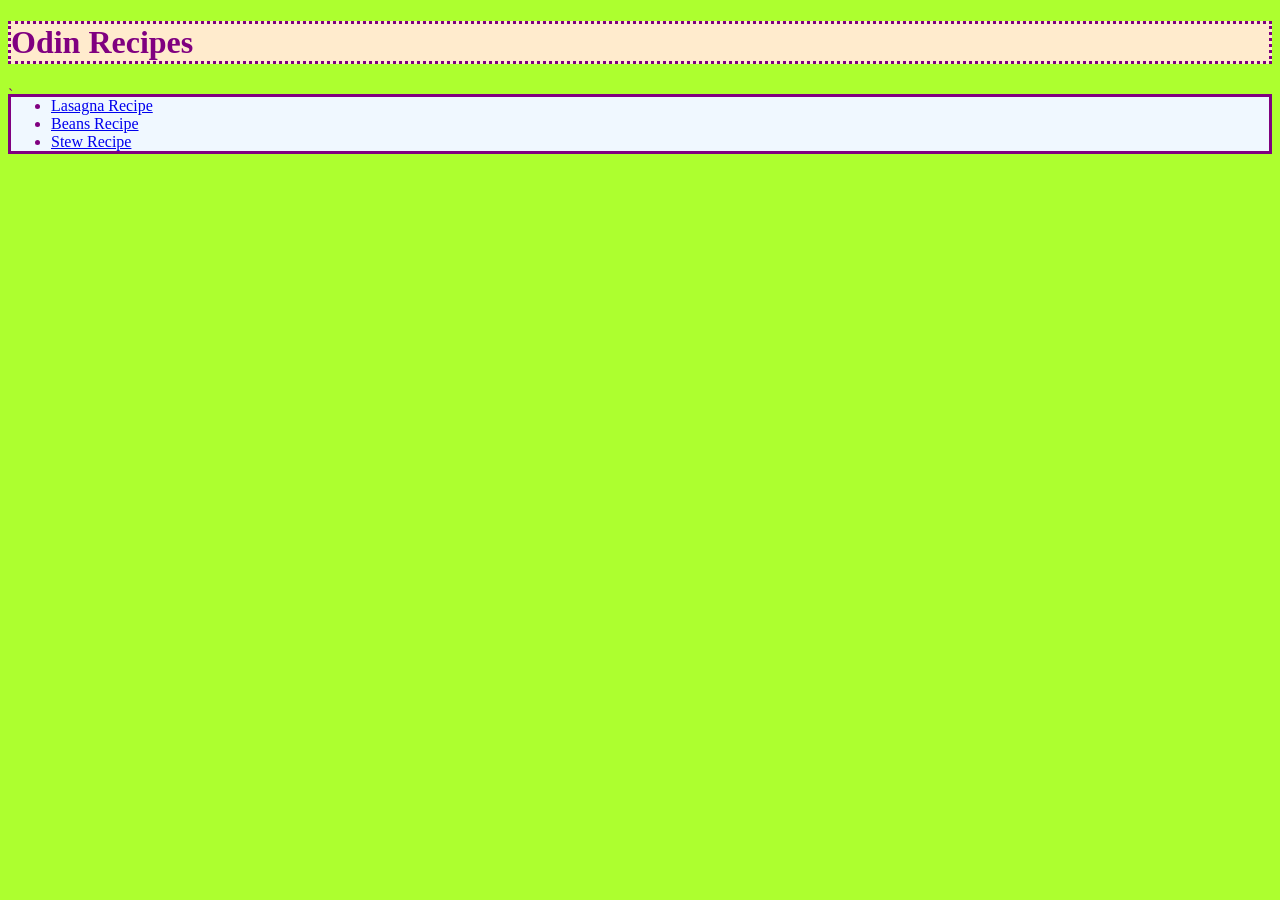
<file: index.html>
<!DOCTYPE html>
<html lang="en">
<head>
    <meta charset="UTF-8">
    <meta name="viewport" content="width=device-width, initial-scale=1.0">
    <title>Recipe</title>
    <link rel="stylesheet" href="style.css">
</head>
<body>
    <h1 class="title">Odin Recipes</h1>
    `<div>
        <ul id="homeul">
            <li><a href="recipes/lasagna.html">Lasagna Recipe</a></li>
            <li><a href="recipes/beans.html">Beans Recipe</a></li>
            <li><a href="recipes/stew.html">Stew Recipe</a></li>
        </ul>
    </div>
    
</body>
</html>
</file>
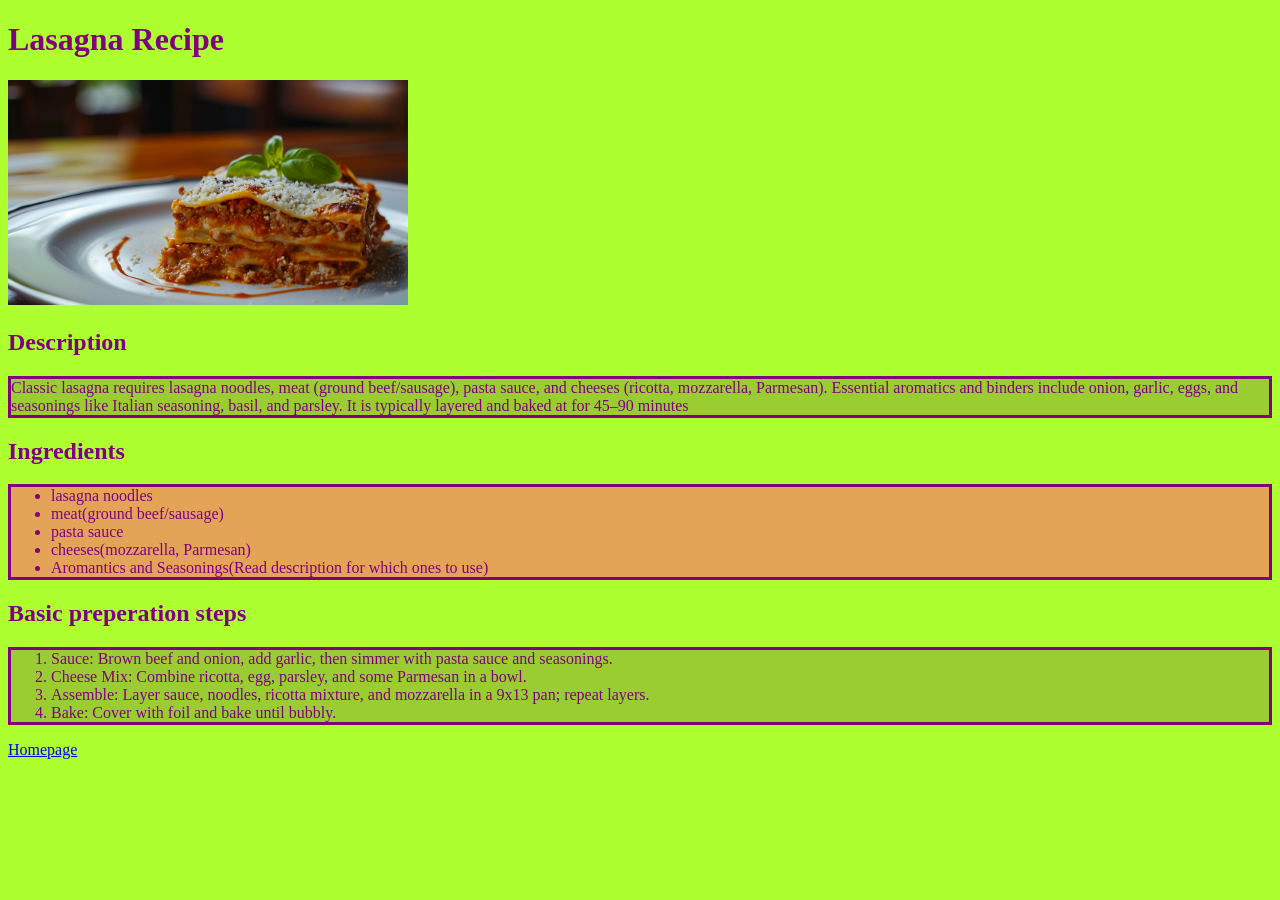
<file: recipes/lasagna.html>
<!DOCTYPE html>
<html lang="en">
<head>
    <meta charset="UTF-8">
    <meta name="viewport" content="width=device-width, initial-scale=1.0">
    <title>Lasagna Recipe</title>
    <link rel="stylesheet" href="../style.css">
</head>
<body>
    <h1>Lasagna Recipe</h1>
    <img src="../img/lasagna.jpg" alt="Picture of lasagna" width="400">

    <h2>Description</h2>

    <p>
        Classic lasagna requires lasagna noodles, meat (ground beef/sausage), pasta sauce, and cheeses (ricotta, mozzarella, Parmesan). Essential aromatics and binders include onion, garlic, eggs, and seasonings like Italian seasoning, basil, and parsley. It is typically layered and baked at 

        for 45–90 minutes

    </p>

    <h2>Ingredients</h2>

    <ul class="ing">
       <li>lasagna noodles</li> 
       <li>meat(ground beef/sausage)</li>
       <li>pasta sauce</li>
       <li>cheeses(mozzarella, Parmesan)</li>
       <li>Aromantics and Seasonings(Read description for which ones to use)</li>

    </ul>

    <h2>Basic preperation steps</h2>
    <ol>
        <li>Sauce: Brown beef and onion, add garlic, then simmer with pasta sauce and seasonings.</li>
        <li>Cheese Mix: Combine ricotta, egg, parsley, and some Parmesan in a bowl.</li>
        <li>Assemble: Layer sauce, noodles, ricotta mixture, and mozzarella in a 9x13 pan; repeat layers.</li>
        <li>Bake: Cover with foil and bake until bubbly.</li>
    </ol>


    <a href="../index.html">Homepage</a>
</body>
</html>
</file>
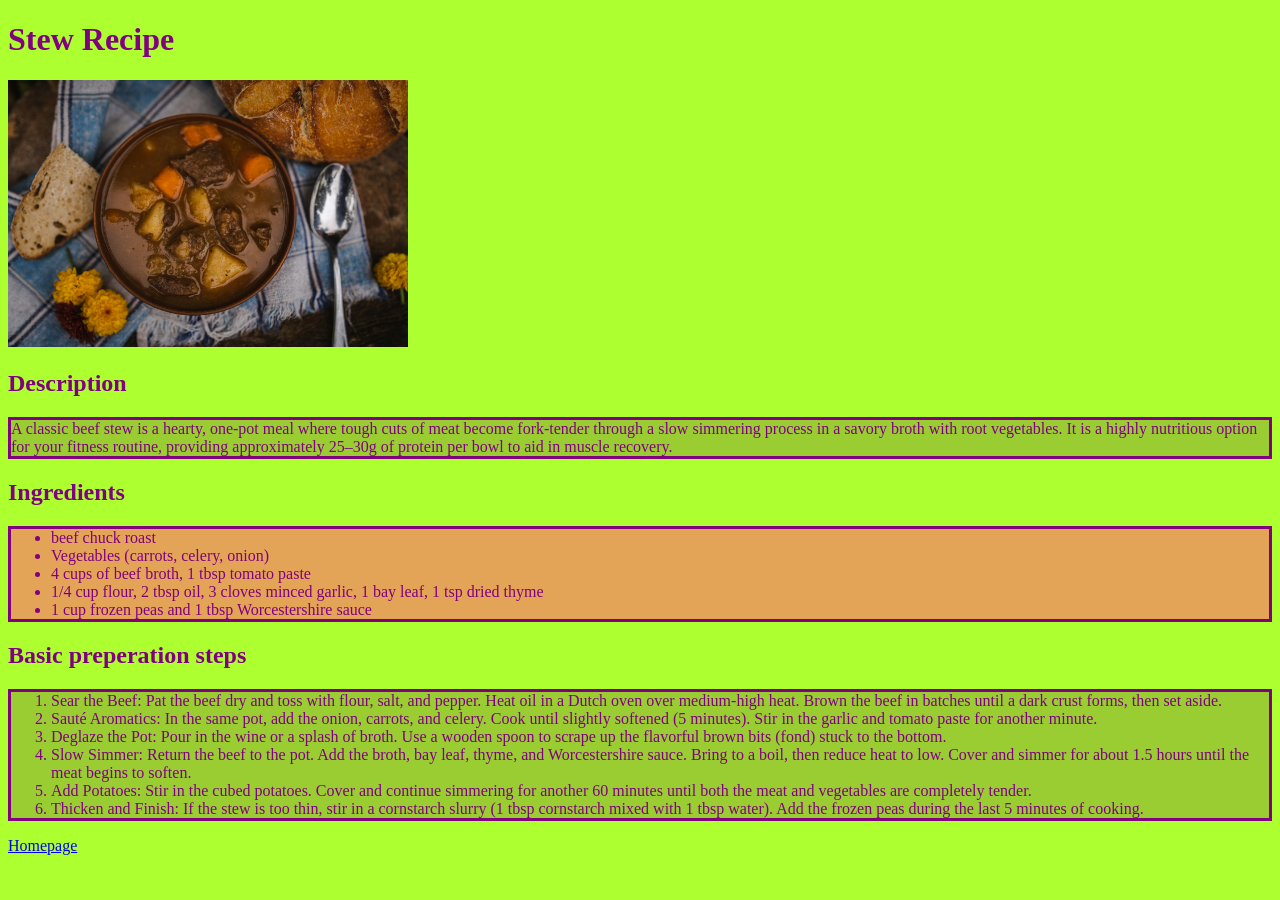
<file: recipes/stew.html>
<!DOCTYPE html>
<html lang="en">
<head>
    <meta charset="UTF-8">
    <meta name="viewport" content="width=device-width, initial-scale=1.0">
    <title>Stew Recipe</title>
    <link rel="stylesheet" href="../style.css">
</head>
<body>
    <h1>Stew Recipe</h1>
    <img src="../img/stew.jpg" alt="Picture of stew" width="400">

    <h2>Description</h2>

    <p>
        A classic beef stew is a hearty, one-pot meal where tough cuts of meat become fork-tender through a slow simmering process in a savory broth with root vegetables. It is a highly nutritious option for your fitness routine, providing approximately 25–30g of protein per bowl to aid in muscle recovery.
    </p>

    <h2>Ingredients</h2>


    <ul class="ing">
        <li>beef chuck roast</li>
        <li>Vegetables (carrots, celery, onion)</li>
        <li>4 cups of beef broth, 1 tbsp tomato paste</li>
        <li>1/4 cup flour, 2 tbsp oil, 3 cloves minced garlic, 1 bay leaf, 1 tsp dried thyme</li>
        <li>1 cup frozen peas and 1 tbsp Worcestershire sauce</li>

    </ul>

    <h2>Basic preperation steps</h2>
    <ol>
        <li>Sear the Beef: Pat the beef dry and toss with flour, salt, and pepper. Heat oil in a Dutch oven over medium-high heat. Brown the beef in batches until a dark crust forms, then set aside.</li>
        <li>Sauté Aromatics: In the same pot, add the onion, carrots, and celery. Cook until slightly softened (5 minutes). Stir in the garlic and tomato paste for another minute.</li>
        <li>Deglaze the Pot: Pour in the wine or a splash of broth. Use a wooden spoon to scrape up the flavorful brown bits (fond) stuck to the bottom.</li>
        <li>Slow Simmer: Return the beef to the pot. Add the broth, bay leaf, thyme, and Worcestershire sauce. Bring to a boil, then reduce heat to low. Cover and simmer for about 1.5 hours until the meat begins to soften.</li>
        <li>Add Potatoes: Stir in the cubed potatoes. Cover and continue simmering for another 60 minutes until both the meat and vegetables are completely tender.</li>
        <li>Thicken and Finish: If the stew is too thin, stir in a cornstarch slurry (1 tbsp cornstarch mixed with 1 tbsp water). Add the frozen peas during the last 5 minutes of cooking.</li>
    </ol>


    <a href="../index.html">Homepage</a>
</body>
</html>
</file>
<file: style.css>
body {
    background-color: greenyellow;
    color: purple;
}

p, ol{
    background-color: yellowgreen;
    border-style: solid;
}


#homeul {
    background-color: aliceblue;
    border-style: solid;
    margin-top: -10px;
}

.title {
    background-color: blanchedalmond;
    color: purple;
    border-style: dotted;
}

.ing {
    background-color: rgb(228, 164, 87);
    border-style: solid;
}
</file>
